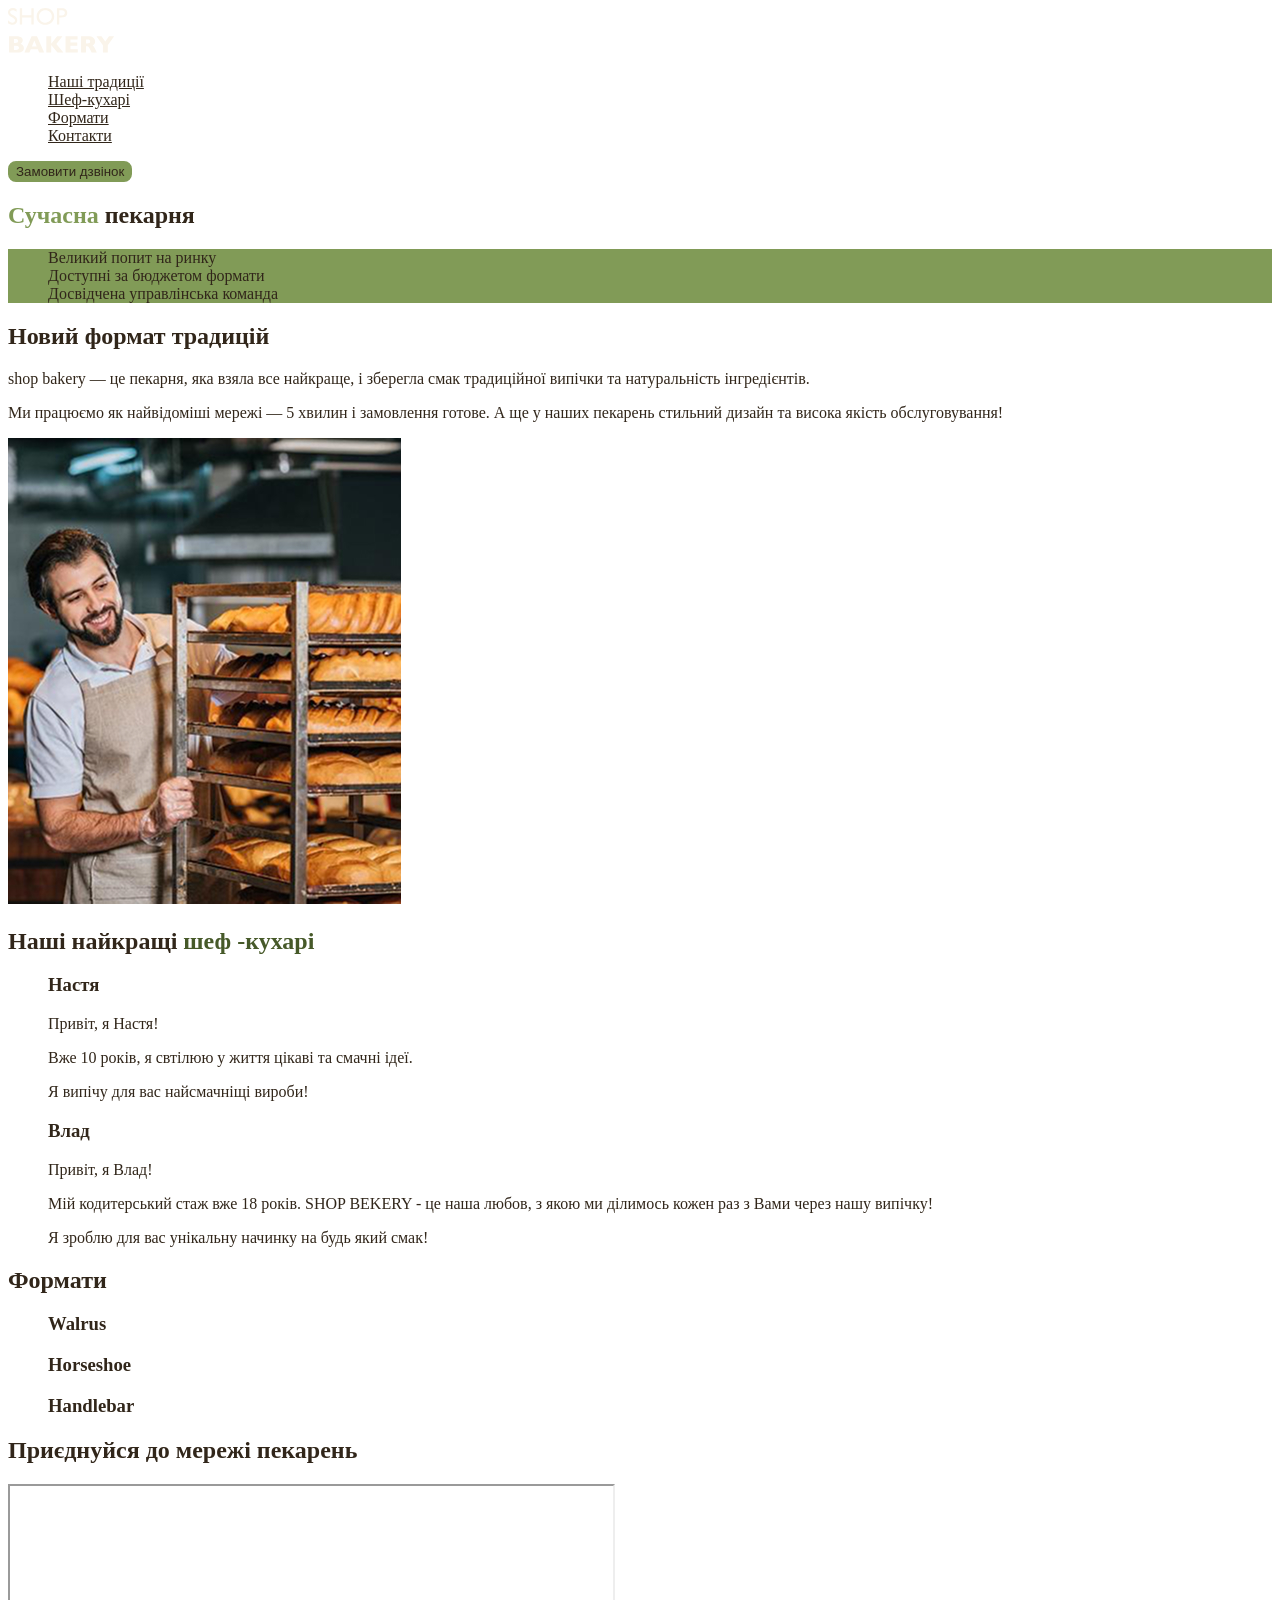
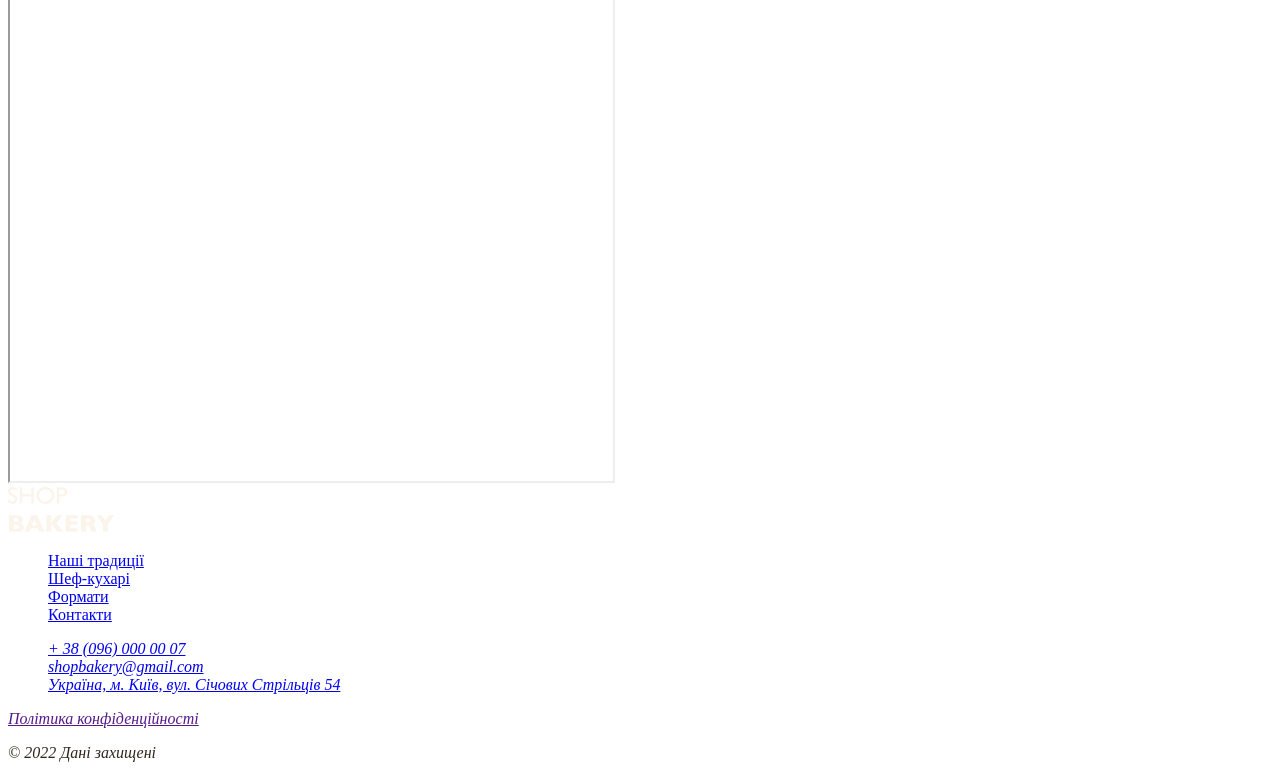
<file: index.html>
<!DOCTYPE html>
<html lang="uk">
  <head>
    <meta charset="UTF-8" />
    <meta name="viewport" content="width=device-width, initial-scale=1.0" />
    <title>Сучасна пекарня</title>
    <link rel="stylesheet" href="./css/styles.css">
    
  </head>
  <body>
    
    <header>
      <nav>
         <a href="/">
            <img src="./images/logo.svg" alt="Логотип сучасної пекарні">
         </a>
         <ul>
            <li><a class="link" href="#traditions-section">Наші традиції</a></li>
            <li><a class="link" href="#chefs-section">Шеф-кухарі</a></li>
            <li><a class="link" href="#formats-section">Формати</a></li>
            <li><a class="link" href="#contacts-section">Контакти</a></li>
         </ul>
      </nav>
      <button class="button" type="button">Замовити дзвінок</button>
    </header>
    
    <main>
      <section>
        <h1 class="hero-title"><span class="accent">Сучасна</span> пекарня</h1>
      </section>
      <section id="traditions-section">
        <ul class="advantages-list">
            <li>Великий попит на ринку</li>
            <li>Доступні за бюджетом формати</li>
            <li>Досвідчена управлінська команда</li>
        </ul>
        <h2 class="section-title">Новий формат традицій</h2>
        <p>
          <span>shop bakery</span> — це пекарня, яка взяла все найкраще, і
          зберегла смак традиційної випічки та натуральність інгредієнтів.
        </p>
        <p>
          Ми працюємо як найвідоміші мережі —
          <span>5 хвилин і замовлення готове. </span>А ще у наших пекарень
          стильний дизайн та висока якість обслуговування!
        </p>
        <img src="./images/baker-man.jpg" alt="Чоловік пекар дивиться на батони із посмішкою">
      </section>
      <section id="chefs-section">
        <h2 class="section-title">Наші найкращі <span class="accent">шеф -кухарі</span></h2>
        <ul>
            <li>
                <article>
                    <h3>Настя</h3>
                    <p>Привіт, я Настя!</p>
                
                    <p>Вже 10 років, я свтілюю у життя цікаві та смачні ідеї.</p>
                
                    <p>Я випічу для вас найсмачніщі вироби!</p>
                </article>
            </li>
            <li>
                <article>
                    <h3>Влад</h3>
                    <p>Привіт, я Влад!</p>
                    <p>
                        Мій кодитерський стаж вже 18 років. SHOP BEKERY - це наша любов, з
                        якою ми ділимось кожен раз з Вами через нашу випічку!
                    </p>
                    <p>Я зроблю для вас унікальну начинку на будь який смак!</p>
                </article>
            </li>
        </ul>
       
       
      </section>
      <section id="formats-section">
        <h2 class="section-title">Формати</h2>
        <ul>
            <li><article>
                <h3 lang="en">Walrus</h3>
            </article></li>
            <li>
                <article>
                    <h3 lang="en">Horseshoe</h3>
                </article>
            </li>
            <li>
                <article>
                    <h3 lang="en">Handlebar</h3>
                </article>
            </li>
        </ul>
        
       
       
      </section>
      <section id="contacts-section">
        <h2 class="section-title">Приєднуйся до мережі пекарень</h2>
        <iframe
          src="https://www.google.com/maps/embed?pb=!1m18!1m12!1m3!1d2540.163447036113!2d30.48869837606094!3d50.45668098691576!2m3!1f0!2f0!3f0!3m2!1i1024!2i768!4f13.1!3m3!1m2!1s0x40d4ce637c006b2d%3A0xaf86385f19996ff0!2z0LLRg9C70LjRhtGPINCh0ZbRh9C-0LLQuNGFINCh0YLRgNGW0LvRjNGG0ZbQsiwgNTQsINCa0LjRl9CyLCAwMjAwMA!5e0!3m2!1suk!2sua!4v1763854017181!5m2!1suk!2sua"
          width="603" height="595" allowfullscreen="" loading="lazy"
          referrerpolicy="no-referrer-when-downgrade"></iframe>
      </section>
    </main>
    <footer>
       
          <a href="/">
            <img src="./images/logo.svg" alt="Логотип сучасної пекарні">
          </a>
          <ul>
            <li><a href="#traditions-section">Наші традиції</a></li>
            <li><a href="#chefs-section">Шеф-кухарі</a></li>
            <li><a href="#formats-section">Формати</a></li>
            <li><a href="#contacts-section">Контакти</a></li>
          </ul>
      
        <address>
            <ul>
                <li><a href="tel:+38(096)0000007">+ 38 (096) 000 00 07</a></li>
                <li><a href="mailto:shopbakery@gmail.com">shopbakery@gmail.com</a></li>
                <li><a href="https://maps.app.goo.gl/VoQENSw3CuUFvrkDA" target="_blank">Україна, м. Київ, вул. Січових Стрільців 54</a></li>
                <li><a href=""> 
                    <!-- facebook -->
                </a></li>    
                <li><a href="">
                    <!-- instagram -->
                </a></li>    
            </ul>
            <a href="" target="_blank">Політика конфіденційності</a>
            <p>&copy; 2022 Дані захищені</p>
        </address>
    </footer>
  </body>
</html>
</file>
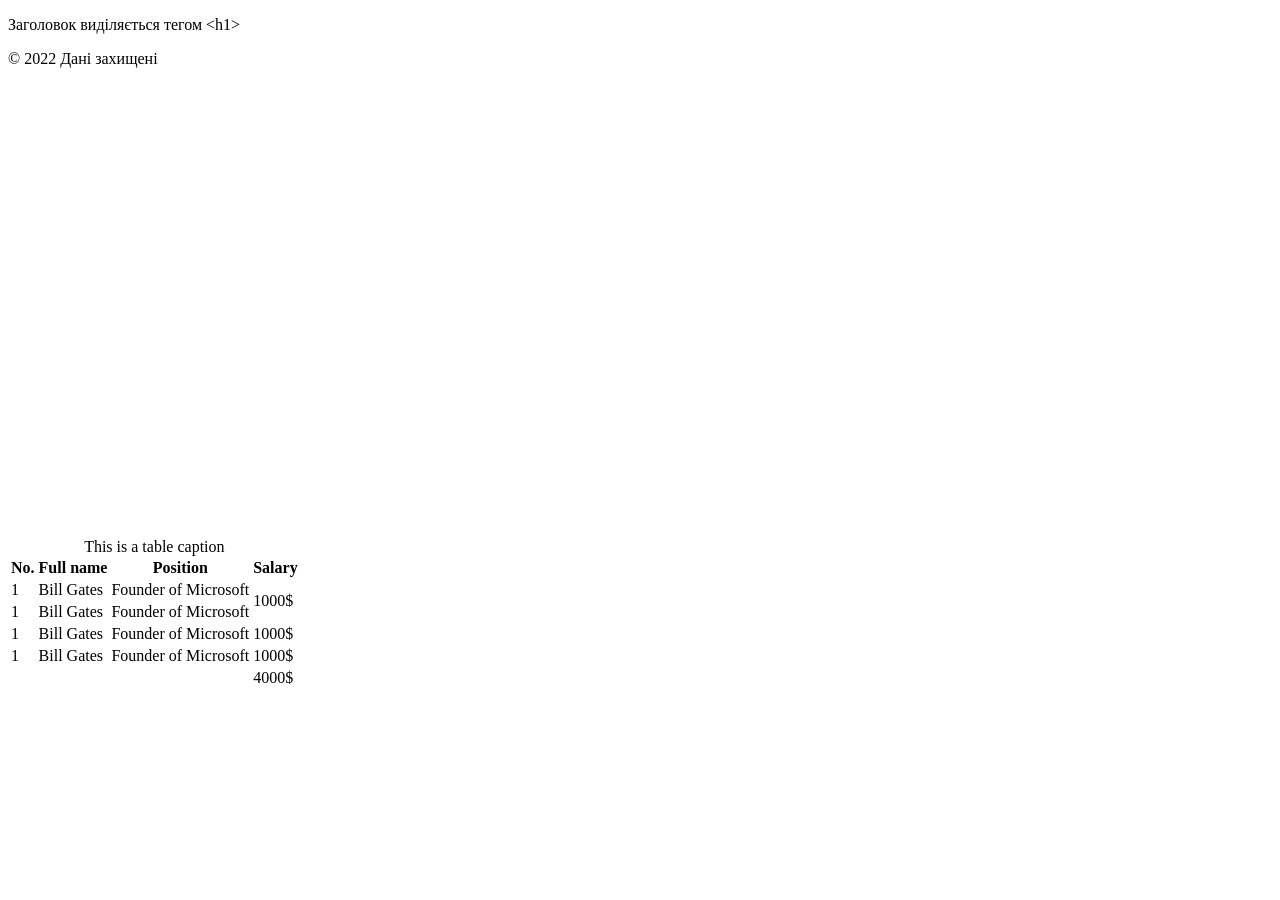
<file: test.html>
<!DOCTYPE html>
<html lang="en">
<head>
    <meta charset="UTF-8">
    <meta name="viewport" content="width=device-width, initial-scale=1.0">
    <title>Test HTML page</title>
</head>
<body>
    <p>Заголовок виділяється тегом &lt;h1&gt;</p>
    <p>&copy; 2022 Дані захищені</p>
   
    <!-- Test table -->
    <table>
        <caption>This is a table caption</caption>
        <thead>
            <!-- Table row -->
            <tr>
                <th>No.</th>
                <th>Full name</th>
                <th>Position</th>
                <th>Salary</th>
            </tr>
        </thead>
        <tbody>
            <tr>
                <td>1</td>
                <td>Bill Gates</td>
                <td>Founder of Microsoft</td>
                <td rowspan="2">1000$</td>
            </tr>
            
            <tr>
                <td>1</td>
                <td>Bill Gates</td>
                <td>Founder of Microsoft</td>
                <!-- <td>1000$</td> -->
            </tr>
            <tr>
                <td>1</td>
                <td>Bill Gates</td>
                <td>Founder of Microsoft</td>
                <td>1000$</td>
            </tr>
            <tr>
                <td>1</td>
                <td>Bill Gates</td>
                <td>Founder of Microsoft</td>
                <td>1000$</td>
            </tr>
            <tfoot>
                <tr>
                    <td></td>
                    <td></td>
                    <td></td>
                    <td>4000$</td>
                </tr>
            </tfoot>
            <iframe
                src="https://www.google.com/maps/embed?pb=!1m18!1m12!1m3!1d80662.65175267661!2d4.296087476995265!3d50.818051019376746!2m3!1f0!2f0!3f0!3m2!1i1024!2i768!4f13.1!3m3!1m2!1s0x47c3c4ff69efa6e1%3A0x603dba16b5f821e2!2sMuseum%20David%20and%20Alice%20van%20Buuren!5e0!3m2!1suk!2sua!4v1763853802415!5m2!1suk!2sua"
                width="600" height="450" style="border:0;" allowfullscreen="" loading="lazy"
                referrerpolicy="no-referrer-when-downgrade"></iframe>
        </tbody>
    </table>
</body>
</html>
</file>
<file: css/styles.css>
:root {
  --color-primary-dark: #31261a;
  --color-primary-light: #faf4ea;
  --color-brand-light: #819b57;
  --color-brand-dark: #465929;
}

body {
  color: var(--color-primary-dark);
}

ul {
  list-style-type: none;
}

.button {
  background-color: var(--color-brand-light);
  border: 2px solid var(--color-brand-light);
  border-radius: 8px;
  color: var(--color-light-dark);
  cursor: pointer;
}

.button:hover {
  background-color: transparent;
  color: var(--color-brand-dark);
}
.link {
  color: var(--color-light-dark);
}

.link:hover {
  color: var(--color-brand-light);
}

.hero-title {
  color: var(--color-light-dark);
}

.hero-title .accent {
  color: var(--color-brand-light);
}

.advantages-list {
  color: var(--color-light-dark);
  background-color: var(--color-brand-light);
}

.section-title .accent {
  /* color: var(--color-primary-dark); */
  color: var(--color-brand-dark);
}
</file>
